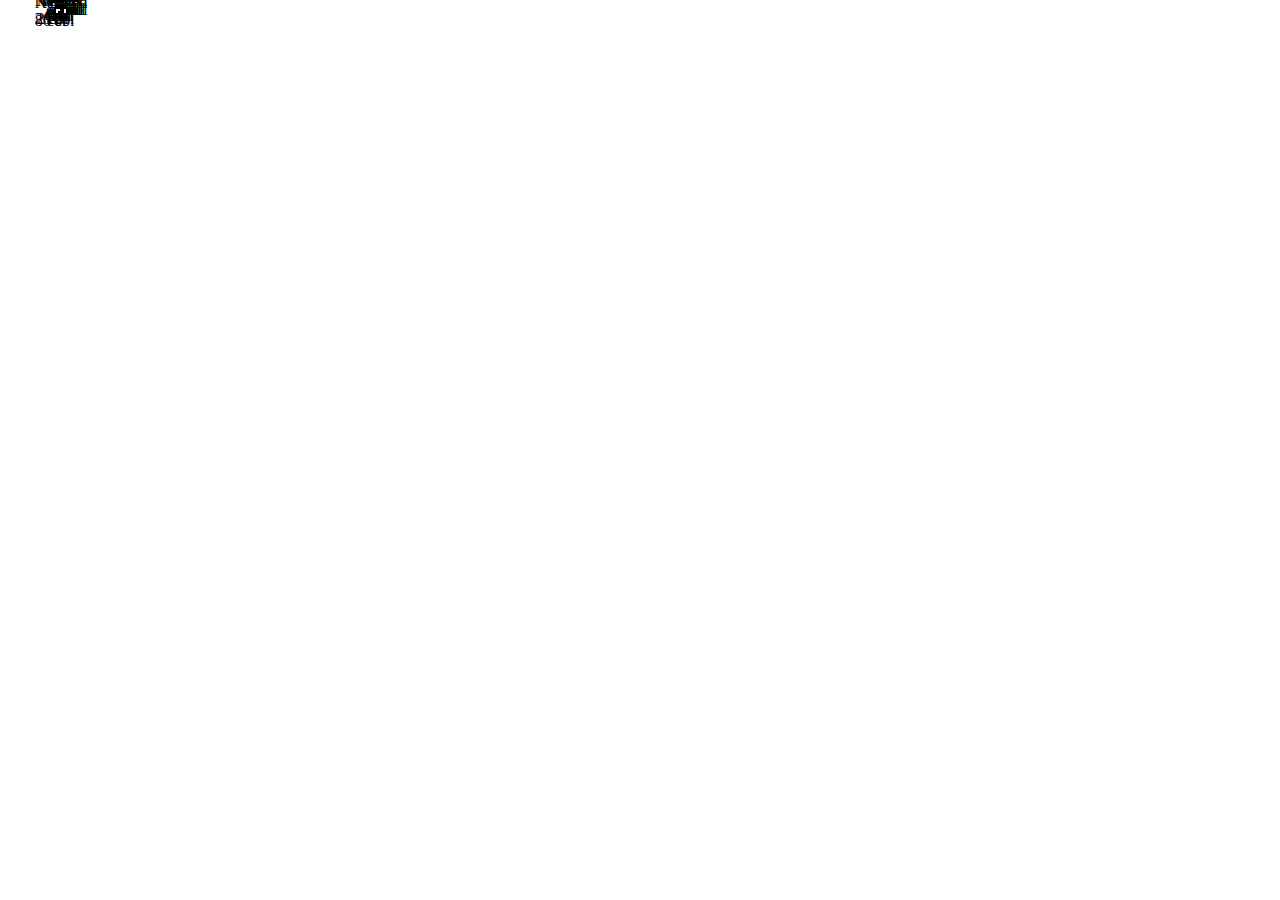
<file: index.html>
<!DOCTYPE html>
<html lang="en">

<head>
    <meta charset="UTF-8">
    <meta http-equiv="X-UA-Compatible" content="IE=edge">
    <meta name="viewport" content="width=device-width, initial-scale=1.0">
    <title>12 Bool</title>
    <link rel="stylesheet" href="css/12bool.css">
</head>

<body class="debug">

    <!-- Prima riga -->
    <div class="container">
        <div class="col-1">
            <span>1 col</span>
        </div>
        <div class="col-1">
            <span>1 col</span>
        </div>
        <div class="col-1">
            <span>1 col</span>
        </div>
        <div class="col-1">
            <span>1 col</span>
        </div>
        <div class="col-1">
            <span>1 col</span>
        </div>
        <div class="col-1">
            <span>1 col</span>
        </div>
        <div class="col-1">
            <span>1 col</span>
        </div>
        <div class="col-1">
            <span>1 col</span>
        </div>
        <div class="col-1">
            <span>1 col</span>
        </div>
        <div class="col-1">
            <span>1 col</span>
        </div>
        <div class="col-1">
            <span>1 col</span>
        </div>
        <div class="col-1">
            <span>1 col</span>
        </div>
    </div>
    <!-- end Prima riga -->

    <!-- Seconda riga -->
    <div class="container">
        <div class="col-12">
            <span>12 col</span>
        </div>
    </div>
    <!-- end Seconda riga -->

    <!-- Terza riga -->
    <div class="container">
        <div class="col-8">
            <span>8 col</span>
        </div>
        <div class="col-2">
            <span>2 col</span>
        </div>
        <div class="col-2">
            <span>2 col</span>
        </div>
    </div>
    <!-- end Terza riga -->

    <!-- Quarta riga -->
    <div class="container">
        <div class="col-1">
            <span>1 Col</span>
        </div>
        <div class="col-2">
            <span>2 col</span>
        </div>
        <div class="col-2">
            <span>2 col</span>
        </div>
        <div class="col-6">
            <span>6 col</span>
        </div>
        <div class="col-1">
            <span>1 col</span>
        </div>
    </div>
    <!-- end Quarta riga -->

    <!-- Quinta riga -->
    <div class="container">

        <!-- Nested left -->
        <div class="col-6">            
            <div class="container">
                <div class="col-2">
                    <span>Nested 2 col</span>
                </div>
                <div class="col-2"><span>Nested 2 col</span></div>
                <div class="col-8"><span>Nested 8 col</span></div>
            </div>
        </div>
        <!-- end Nested left -->

        <!-- Nested right -->
        <div class="col-6">            
            <div class="container">
                <div class="col-6">
                    <span>Nested 6 col</span>
                </div>
                <div class="col-6">
                    <span>Nested 6 col</span>
                </div>
            </div>
        </div>
        <!-- end Nested right -->
    </div>
    <!-- end Quinta riga -->

</body>

</html>
</file>
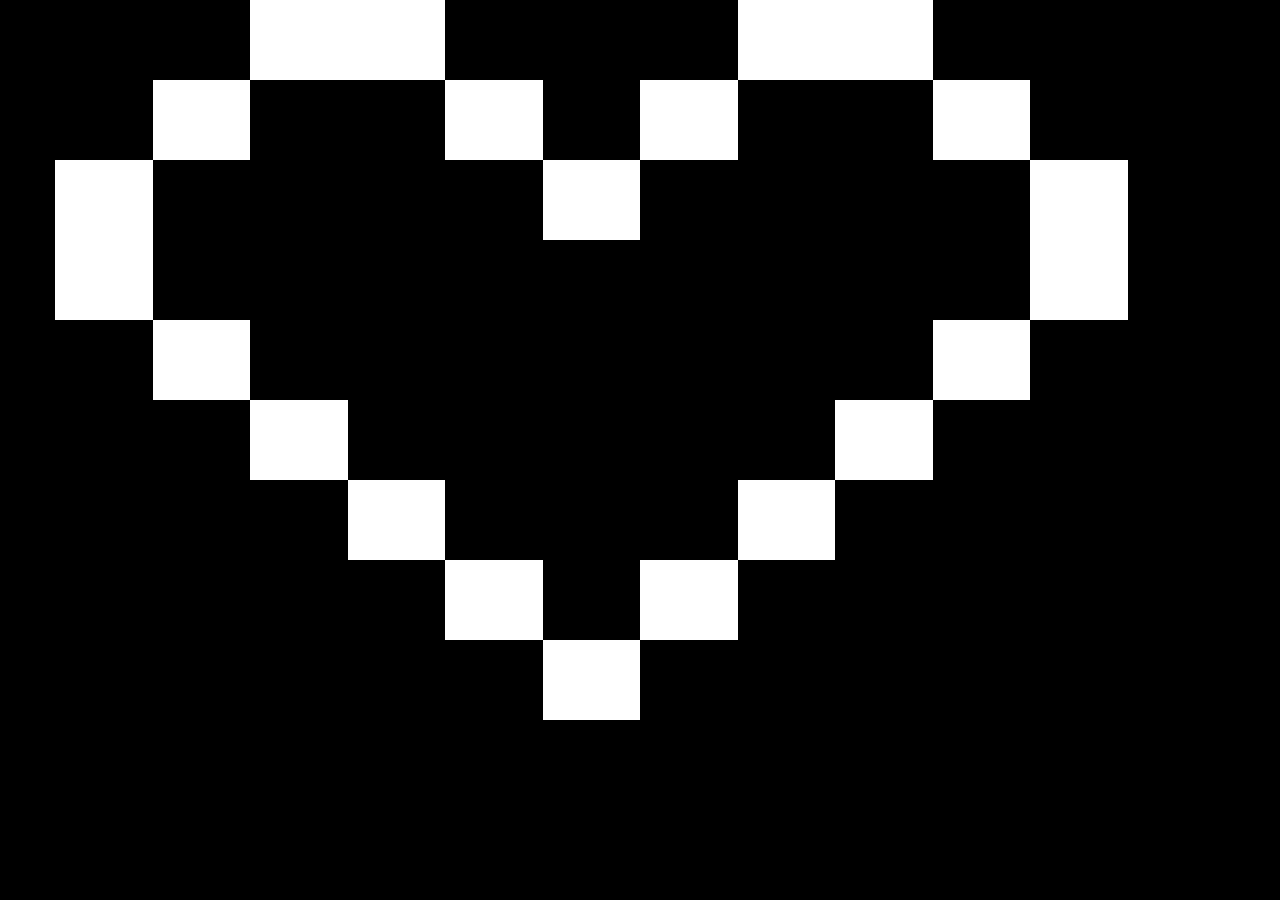
<file: pixel-art/index.html>
<!DOCTYPE html>
<html lang="en">

<head>
    <meta charset="UTF-8">
    <meta http-equiv="X-UA-Compatible" content="IE=edge">
    <meta name="viewport" content="width=device-width, initial-scale=1.0">
    <title>12 Bool</title>
    <link rel="stylesheet" href="css/12bool.css">
</head>

<body class="debug">

    <!-- Prima riga -->
    <div class="container">
        <div class="col-2 col-offset-2"></div>
        <div class="col-2 col-offset-3"></div>
    </div>
    <!-- end Prima riga -->

    <!-- Seconda riga -->
    <div class="container">
        <div class="col-1 col-offset-1"></div>
        <div class="col-1 col-offset-2"></div>
        <div class="col-1 col-offset-1"></div>
        <div class="col-1 col-offset-2"></div>
    </div>
    <!-- end seconda riga -->

    <!-- Terza riga -->
    <div class="container">
        <div class="col-1"></div>
        <div class="col-1 col-offset-4"></div>
        <div class="col-1 col-offset-4"></div>
    </div>
    <!-- end terza riga -->

    <!-- Quarta riga -->
    <div class="container">
        <div class="col-1"></div>
        <div class="col-1 col-offset-9"></div>
    </div>
    <!-- end Quarta riga -->

    <!-- Quinta riga -->
    <div class="container">
        <div class="col-1 col-offset-1"></div>
        <div class="col-1 col-offset-7"></div>
    </div>
    <!-- end Quinta riga -->

    <!-- Sesta riga -->
    <div class="container">
        <div class="col-1 col-offset-2"></div>
        <div class="col-1 col-offset-5"></div>
    </div>
    <!-- end Sesta riga -->

    <!-- Settima riga -->
    <div class="container">
        <div class="col-1 col-offset-3"></div>
        <div class="col-1 col-offset-3"></div>
    </div>
    <!-- end Settima riga -->

    <!-- Ottava riga -->
    <div class="container">
        <div class="col-1 col-offset-4"></div>
        <div class="col-1 col-offset-1"></div>
    </div>
    <!-- end Ottava riga -->

    <!-- Nona riga -->
    <div class="container">
        <div class="col-1 col-offset-5"></div>
    </div>
    <!-- end Nona riga -->


</body>

</html>
</file>
<file: css/12bool.css>
/* DEBUG */

.debug [class*="col-"] {
    border: 1px solid black;
    height: 100%;
    position: relative;
}

.debug .container>[class*="col-"] .container {
    height: 100%;
    padding: 1%;
}

.debug .container>[class*="col-"] .container>[class*="col-"] {
    background-color: #f07f80;
    border: 1px solid white;
    height: 100%;
}

.debug [class*="col-"] span {
    position: absolute;
    top: 50%;
    left: 50%;
    transform: translate(-50%, -50%);
}

/* FRAMEWORK */

/* Reset */

* {
    margin: 0;
    padding: 0;
    box-sizing: border-box;
}

/* Container */

.container {
    max-width: 1170px;
    margin: 0 auto;
}

.container::after {
    content: "";
    display: table;
    clear: both;
}

[class*="col-"] {
    float: left;
}

/* lg */

@media all and (min-width: 992px) {
    .col-lg-1 {
        width: calc( ( 100% / 12) * 1);
    }
    .col-lg-2 {
        width: calc( ( 100% / 12) * 2);
    }
    .col-lg-3 {
        width: calc( ( 100% / 12) * 3);
    }
    .col-lg-4 {
        width: calc( ( 100% / 12) * 4);
    }
    .col-lg-5 {
        width: calc( ( 100% / 12) * 5);
    }
    .col-lg-6 {
        width: calc( ( 100% / 12) * 6);
    }
    .col-lg-7 {
        width: calc( ( 100% / 12) * 7);
    }
    .col-lg-8 {
        width: calc( ( 100% / 12) * 8);
    }
    .col-lg-9 {
        width: calc( ( 100% / 12) * 9);
    }
    .col-lg-10 {
        width: calc( ( 100% / 12) * 10);
    }
    .col-lg-11 {
        width: calc( ( 100% / 12) * 11);
    }
    .col-lg-12 {
        width: calc( ( 100% / 12) * 12);
    }
    /* Offset */
    .col-lg-offset-1 {
        margin-left: calc( ( 100% / 12) * 1);
    }
    .col-lg-offset-2 {
        margin-left: calc( ( 100% / 12) * 2);
    }
    .col-lg-offset-3 {
        margin-left: calc( ( 100% / 12) * 3);
    }
    .col-lg-offset-4 {
        margin-left: calc( ( 100% / 12) * 4);
    }
    .col-lg-offset-5 {
        margin-left: calc( ( 100% / 12) * 5);
    }
    .col-lg-offset-6 {
        margin-left: calc( ( 100% / 12) * 6);
    }
    .col-lg-offset-7 {
        margin-left: calc( ( 100% / 12) * 7);
    }
    .col-lg-offset-8 {
        margin-left: calc( ( 100% / 12) * 8);
    }
    .col-lg-offset-9 {
        margin-left: calc( ( 100% / 12) * 9);
    }
    .col-lg-offset-10 {
        margin-left: calc( ( 100% / 12) * 10);
    }
    .col-lg-offset-11 {
        margin-left: calc( ( 100% / 12) * 11);
    }
    /* Hidden */
    .lg-hidden {
        display: none;
    }
}

/* md */

@media all and (min-width: 768px) and (max-width: 991px) {
    .col-md-1 {
        width: calc( ( 100% / 12) * 1);
    }
    .col-md-2 {
        width: calc( ( 100% / 12) * 2);
    }
    .col-md-3 {
        width: calc( ( 100% / 12) * 3);
    }
    .col-md-4 {
        width: calc( ( 100% / 12) * 4);
    }
    .col-md-5 {
        width: calc( ( 100% / 12) * 5);
    }
    .col-md-6 {
        width: calc( ( 100% / 12) * 6);
    }
    .col-md-7 {
        width: calc( ( 100% / 12) * 7);
    }
    .col-md-8 {
        width: calc( ( 100% / 12) * 8);
    }
    .col-md-9 {
        width: calc( ( 100% / 12) * 9);
    }
    .col-md-10 {
        width: calc( ( 100% / 12) * 10);
    }
    .col-md-11 {
        width: calc( ( 100% / 12) * 11);
    }
    .col-md-12 {
        width: calc( ( 100% / 12) * 12);
    }
    /* Offset */
    .col-md-offset-1 {
        margin-left: calc( ( 100% / 12) * 1);
    }
    .col-md-offset-2 {
        margin-left: calc( ( 100% / 12) * 2);
    }
    .col-md-offset-3 {
        margin-left: calc( ( 100% / 12) * 3);
    }
    .col-md-offset-4 {
        margin-left: calc( ( 100% / 12) * 4);
    }
    .col-md-offset-5 {
        margin-left: calc( ( 100% / 12) * 5);
    }
    .col-md-offset-6 {
        margin-left: calc( ( 100% / 12) * 6);
    }
    .col-md-offset-7 {
        margin-left: calc( ( 100% / 12) * 7);
    }
    .col-md-offset-8 {
        margin-left: calc( ( 100% / 12) * 8);
    }
    .col-md-offset-9 {
        margin-left: calc( ( 100% / 12) * 9);
    }
    .col-md-offset-10 {
        margin-left: calc( ( 100% / 12) * 10);
    }
    .col-md-offset-11 {
        margin-left: calc( ( 100% / 12) * 11);
    }
    /* Hidden */
    .md-hidden {
        display: none;
    }
}

/* xs */

@media all and (max-width: 767px) {
    .col-xs-1 {
        width: calc( ( 100% / 12) * 1);
    }
    .col-xs-2 {
        width: calc( ( 100% / 12) * 2);
    }
    .col-xs-3 {
        width: calc( ( 100% / 12) * 3);
    }
    .col-xs-4 {
        width: calc( ( 100% / 12) * 4);
    }
    .col-xs-5 {
        width: calc( ( 100% / 12) * 5);
    }
    .col-xs-6 {
        width: calc( ( 100% / 12) * 6);
    }
    .col-xs-7 {
        width: calc( ( 100% / 12) * 7);
    }
    .col-xs-8 {
        width: calc( ( 100% / 12) * 8);
    }
    .col-xs-9 {
        width: calc( ( 100% / 12) * 9);
    }
    .col-xs-10 {
        width: calc( ( 100% / 12) * 10);
    }
    .col-xs-11 {
        width: calc( ( 100% / 12) * 11);
    }
    .col-xs-12 {
        width: calc( ( 100% / 12) * 12);
    }
    /* Offset */
    .col-xs-offset-1 {
        margin-left: calc( ( 100% / 12) * 1);
    }
    .col-xs-offset-2 {
        margin-left: calc( ( 100% / 12) * 2);
    }
    .col-xs-offset-3 {
        margin-left: calc( ( 100% / 12) * 3);
    }
    .col-xs-offset-4 {
        margin-left: calc( ( 100% / 12) * 4);
    }
    .col-xs-offset-5 {
        margin-left: calc( ( 100% / 12) * 5);
    }
    .col-xs-offset-6 {
        margin-left: calc( ( 100% / 12) * 6);
    }
    .col-xs-offset-7 {
        margin-left: calc( ( 100% / 12) * 7);
    }
    .col-xs-offset-8 {
        margin-left: calc( ( 100% / 12) * 8);
    }
    .col-xs-offset-9 {
        margin-left: calc( ( 100% / 12) * 9);
    }
    .col-xs-offset-10 {
        margin-left: calc( ( 100% / 12) * 10);
    }
    .col-xs-offset-11 {
        margin-left: calc( ( 100% / 12) * 11);
    }
    /* Hidden */
    .xs-hidden {
        display: none;
    }
}
</file>
<file: pixel-art/css/12bool.css>
/* DEBUG */

.debug {
    background-color: black;
}

.debug .container {
    height: 80px;
}

.debug [class*="col-"] {
    height: 100%;
    background-color: white;
}

/* FRAMEWORK */

/* Reset */

* {
    margin: 0;
    padding: 0;
    box-sizing: border-box;
}

/* Container */

.container {
    max-width: 1170px;
    margin: 0 auto;
}

.container::after {
    content: "";
    display: table;
    clear: both;
}

[class*="col-"] {
    float: left;
}

/* Colums */

.col-1 {
    width: calc( ( 100% / 12) * 1);
}

.col-2 {
    width: calc( ( 100% / 12) * 2);
}

.col-3 {
    width: calc( ( 100% / 12) * 3);
}

.col-4 {
    width: calc( ( 100% / 12) * 4);
}

.col-5 {
    width: calc( ( 100% / 12) * 5);
}

.col-6 {
    width: calc( ( 100% / 12) * 6);
}

.col-7 {
    width: calc( ( 100% / 12) * 7);
}

.col-8 {
    width: calc( ( 100% / 12) * 8);
}

.col-9 {
    width: calc( ( 100% / 12) * 9);
}

.col-10 {
    width: calc( ( 100% / 12) * 10);
}

.col-11 {
    width: calc( ( 100% / 12) * 11);
}

.col-12 {
    width: calc( ( 100% / 12) * 12);
}

/* Offset */

.col-offset-1 {
    margin-left: calc( ( 100% / 12) * 1);
}

.col-offset-2 {
    margin-left: calc( ( 100% / 12) * 2);
}

.col-offset-3 {
    margin-left: calc( ( 100% / 12) * 3);
}

.col-offset-4 {
    margin-left: calc( ( 100% / 12) * 4);
}

.col-offset-5 {
    margin-left: calc( ( 100% / 12) * 5);
}

.col-offset-6 {
    margin-left: calc( ( 100% / 12) * 6);
}

.col-offset-7 {
    margin-left: calc( ( 100% / 12) * 7);
}

.col-offset-8 {
    margin-left: calc( ( 100% / 12) * 8);
}

.col-offset-9 {
    margin-left: calc( ( 100% / 12) * 9);
}

.col-offset-10 {
    margin-left: calc( ( 100% / 12) * 10);
}

.col-offset-11 {
    margin-left: calc( ( 100% / 12) * 11);
}

/* Column Inner */
</file>
